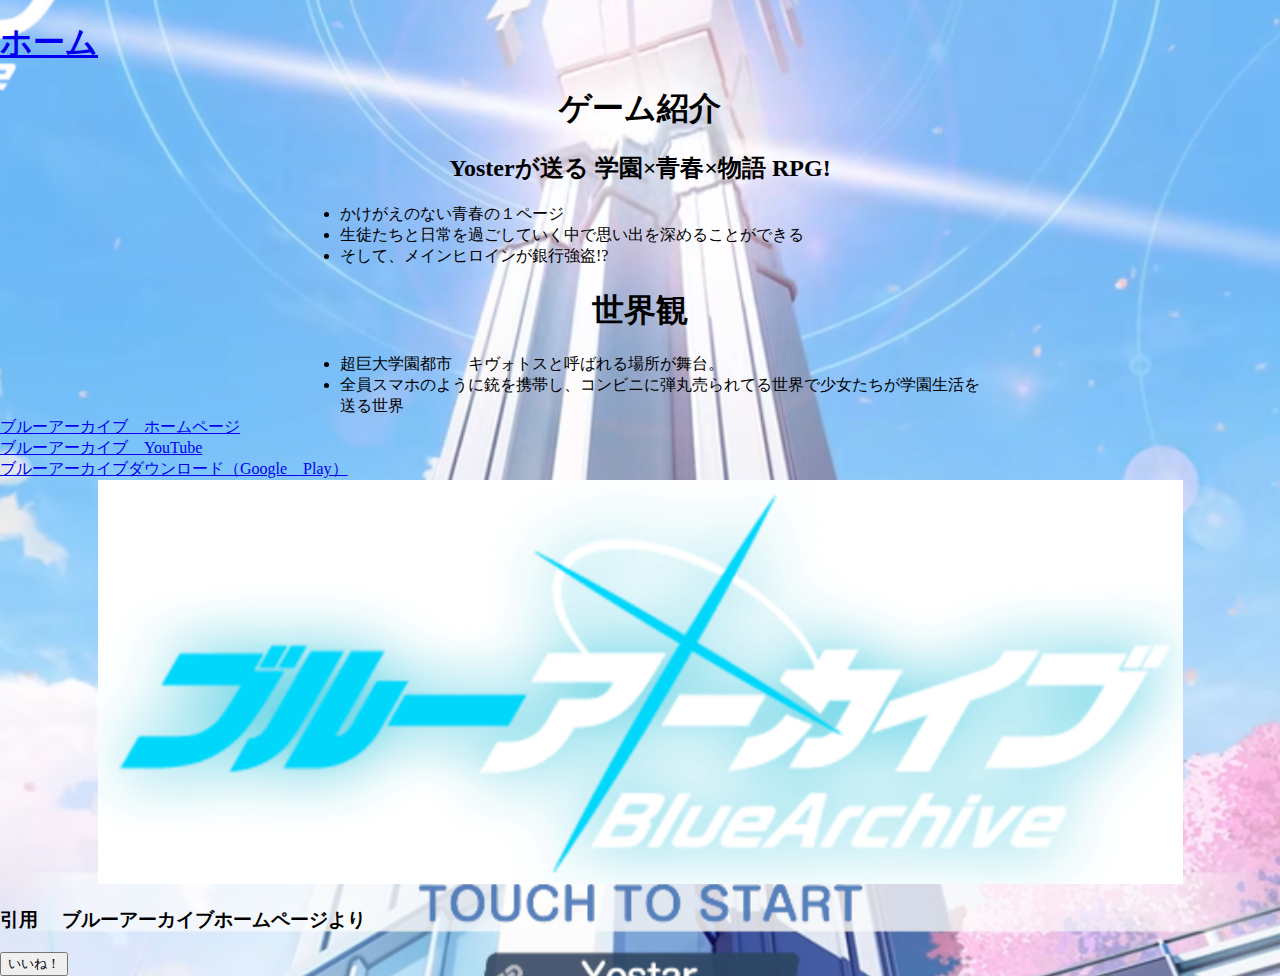
<file: index.html>
<!DOCTYPE HTML>
        <html>
            <head>
                <title>
                    ブルーアーカイブ
                </title>
                <link href="zissen0805.css" rel="stylesheet" type="text/css">
                
            </head>
            <body onload="alert('学園の日常を小さい奇跡へ  \n　　生徒たちと過ごす日常\n　　そして奇跡');">
                <hreader> 
                    <h1>
                        <a href="index.html">ホーム</a>
                    </h1>

                 
                </hreader>
                <main>
                    <h1 style="text-align:center">
                        ゲーム紹介
                    </h1>
                    <h2 style="text-align:center">
                       Yosterが送る 学園×青春×物語 RPG!
                       </h2>
                       <style>
                        ul {
                            width: 50%;
                            margin: auto;
                        }
                        </style>
                    <ul>
                 <li>
                    かけがえのない青春の１ページ
                 </li>
                 <li>
                    生徒たちと日常を過ごしていく中で思い出を深めることができる
                 </li>
                 <li>
                    そして、メインヒロインが銀行強盗!?
                 </li>
                </ul>
                <h1 style="text-align:center">
                    世界観
                </h1>
                <style>
                    ul {
                        width: 50%;
                        margin: auto;
                    }
                    </style>
                <ul>
                    <li>
超巨大学園都市　キヴォトスと呼ばれる場所が舞台。</li>
<li>全員スマホのように銃を携帯し、コンビニに弾丸売られてる世界で少女たちが学園生活を送る世界
</li>
</ul>           
                
                    <u1>
                <li> <a href="https://bluearchive.jp/">ブルーアーカイブ　ホームページ</a> </li>
                <li><a href="https://www.youtube.com/@BlueArchive_JP">ブルーアーカイブ　YouTube</a></li>   
                <li><a href="https://www.youtube.com/@BlueArchive_JP">ブルーアーカイブダウンロード（Google　Play）</a></li>
                    </u1>
                    <div style="text-align: center;">
                    <img src="blue3.png" >
                    </div>
                    </div>
                    <h3>
                       引用　 ブルーアーカイブホームページより
                    </h3>
                    <button type="button">いいね！</button>
            </main>
          
                   </hreader>
            </body>
        </html>
</file>
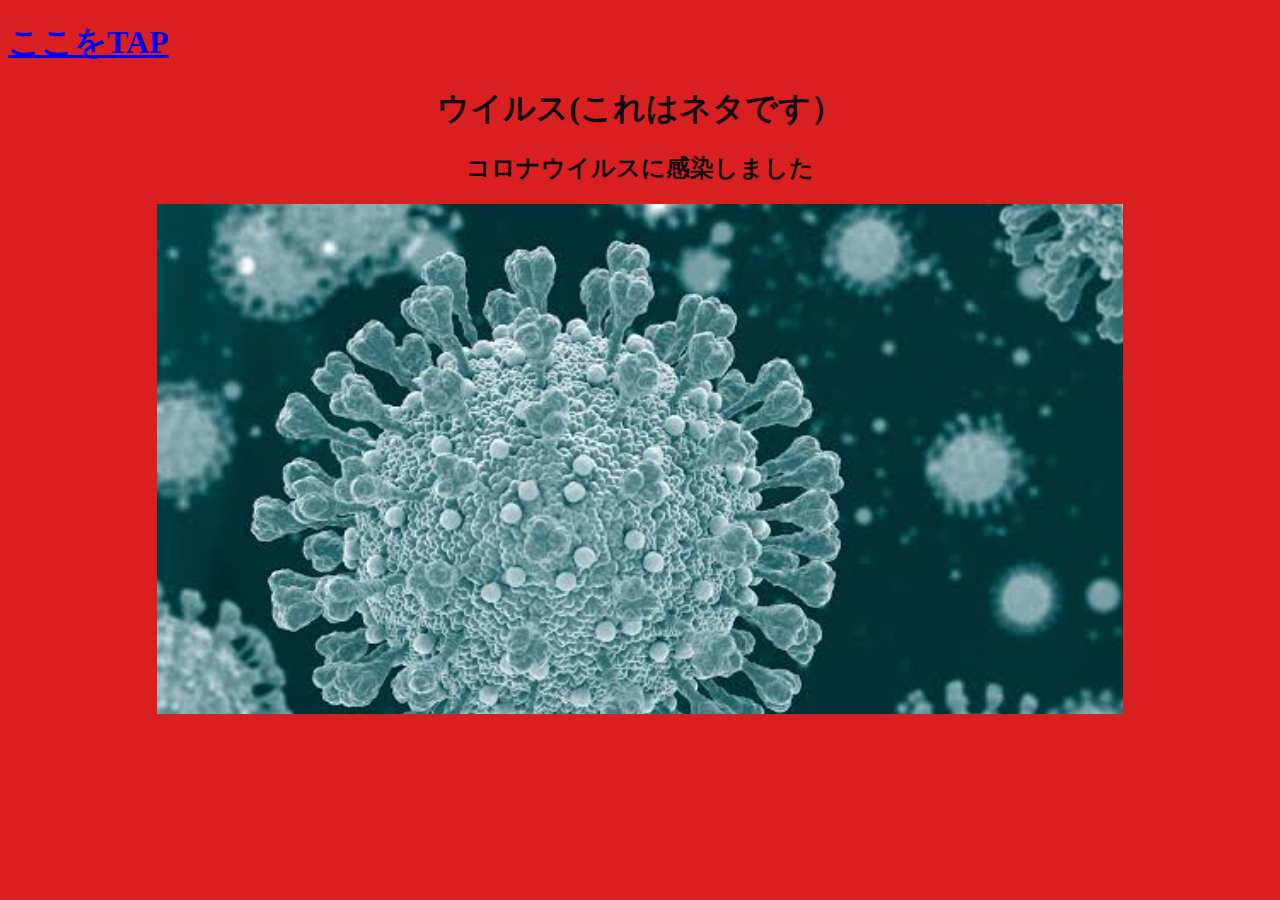
<file: zissen0806.html>
<!DOCTYPE HTML>
<html>
    <head>
        <title>
            詐欺サイト
        </title>
        <link href="zissen0807.css" rel="stylesheet" type="text/css">
        
    </head>
    <body onload="alert('コロナウイルスを感染しました\n（嘘）');">
        <hreader> 
            <h1>
                <a href="zissen0806.html">ここをTAP</a>
            </h1>
         
        </hreader>
        <main>
            <h1 style="text-align:center">
                ウイルス(これはネタです）
            </h1>
            <h2 style="text-align:center">
               コロナウイルスに感染しました
               </h2>
               <style>
                ul {
                    width: 50%;
                    margin: auto;
                }
                </style>
                </u1>
                <div style="text-align: center;">
                <img src="korona.png" >
                </div>
       
    </main>
    </body>
</html>
</file>
<file: zissen0805.css>
body {
    margin: 0;
    width: 100vw;
    height: 100vh;
    background-image:url("haikei5.png");
    background-repeat: no-repeat;
    background-position:50% 50%;
  }
</file>
<file: zissen0807.css>
body {
    background-color: rgb(217, 31, 31);

    color: rgb(14, 13, 15);
    p {
        color:red;

    }
}
</file>
